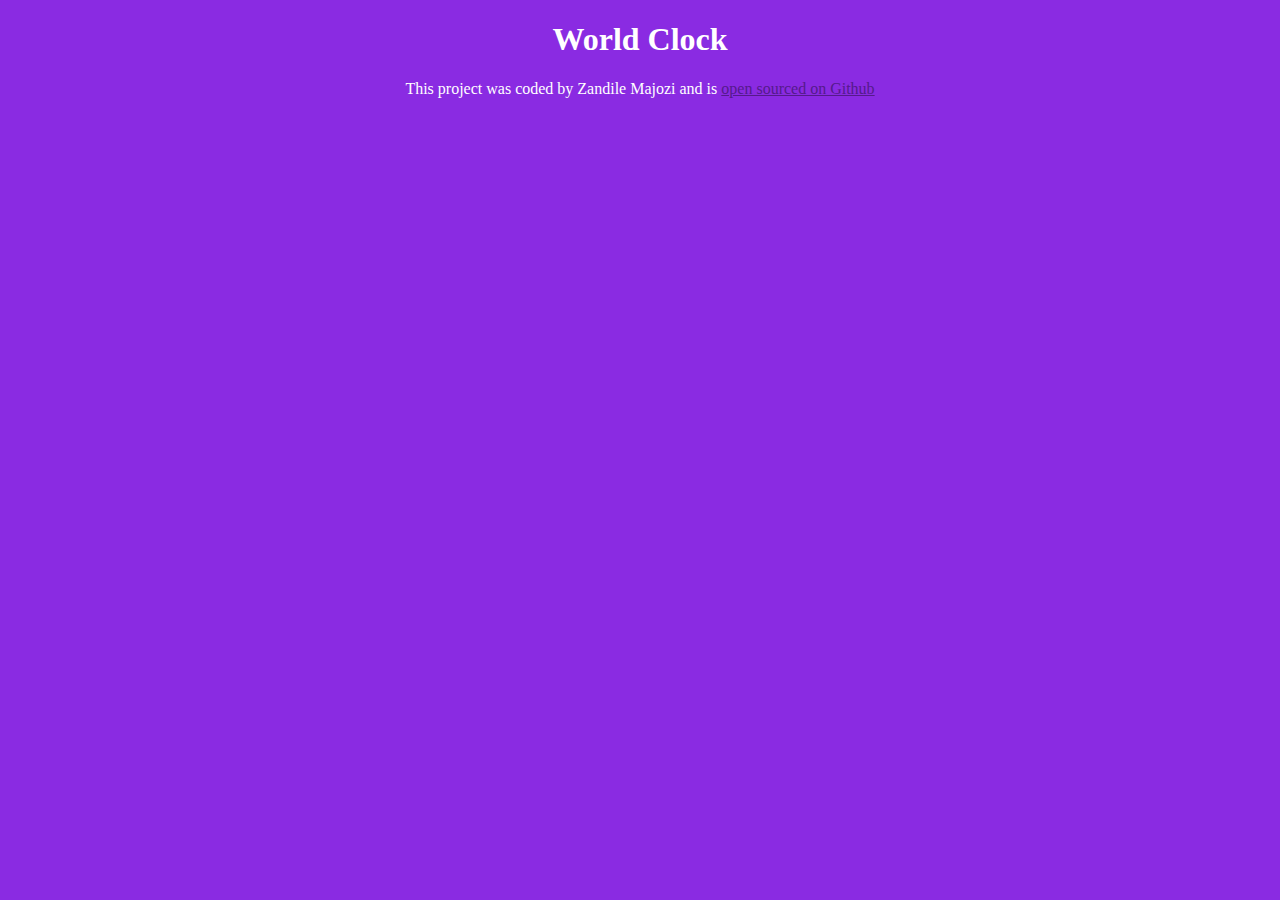
<file: index.html>
<!DOCTYPE html>
<html lang="en">

<head>
    <meta charset="UTF-8">
    <meta name="viewport" content="width=device-width, initial-scale=1.0">
    <title>World Clock By Zandile Majozi</title>
    <link rel="stylesheet" href="style.css">
</head>

<body>
    <h1>World Clock</h1>
    <footer>
        This project was coded by Zandile Majozi and is <a href="" target="_blank"> open sourced on Github</a>
    </footer>
    <script src="script.js"></script>
</body>

</html>
</file>
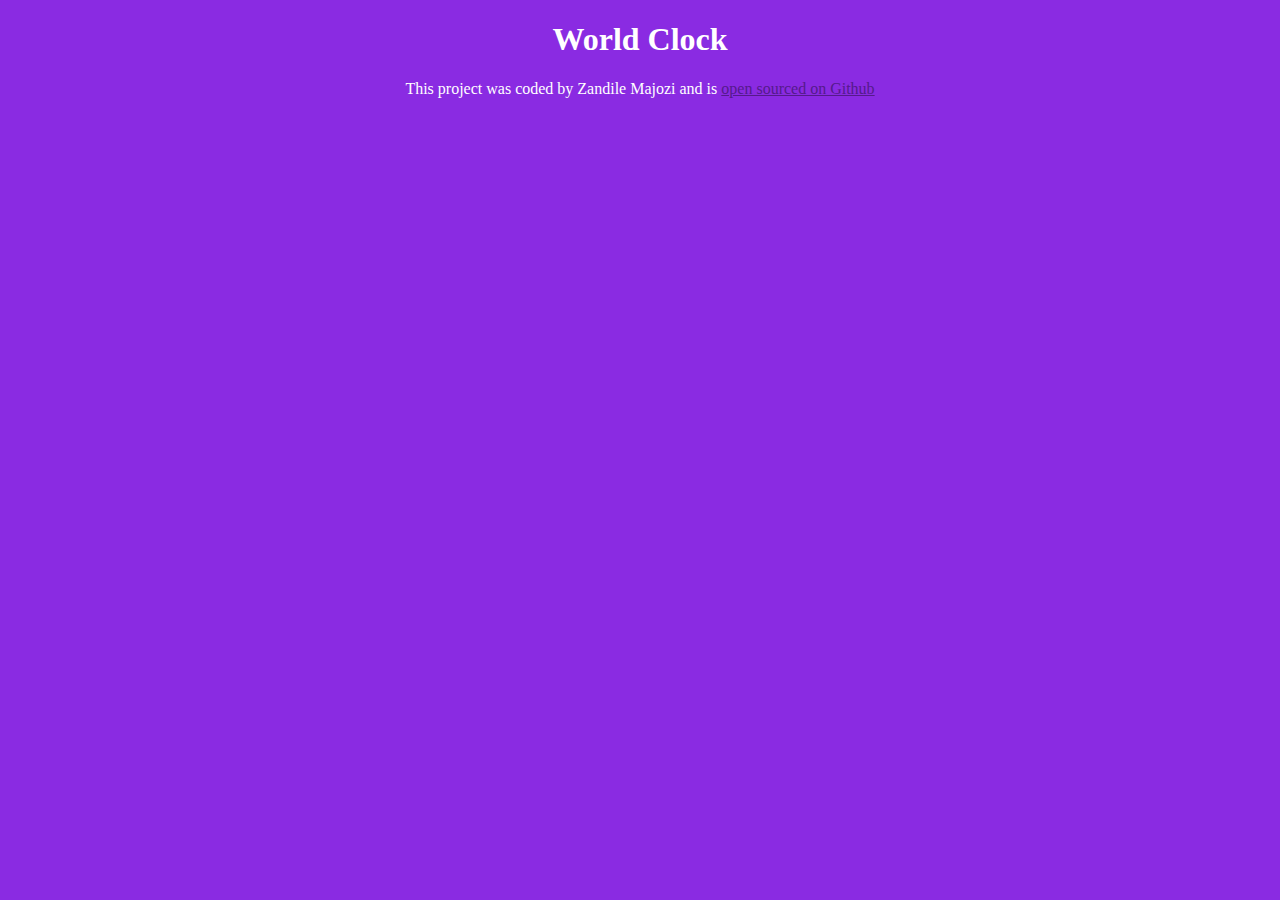
<file: index3.html>
<!DOCTYPE html>
<html lang="en">

<head>
    <meta charset="UTF-8">
    <meta name="viewport" content="width=device-width, initial-scale=1.0">
    <title>World Clock By Zandile Majozi</title>
    <link rel="stylesheet" href="style.css">
</head>

<body>
    <h1>World Clock</h1>
    <footer>
        This project was coded by Zandile Majozi and is <a href="" target="_blank"> open sourced on Github</a>
    </footer>
    <script src="script.js"></script>
</body>

</html>
</file>
<file: style.css>
body {
  background: blueviolet;
  color: #fff;
}
h1 {
  text-align: center;
}

footer {
  text-align: center;
}
</file>
